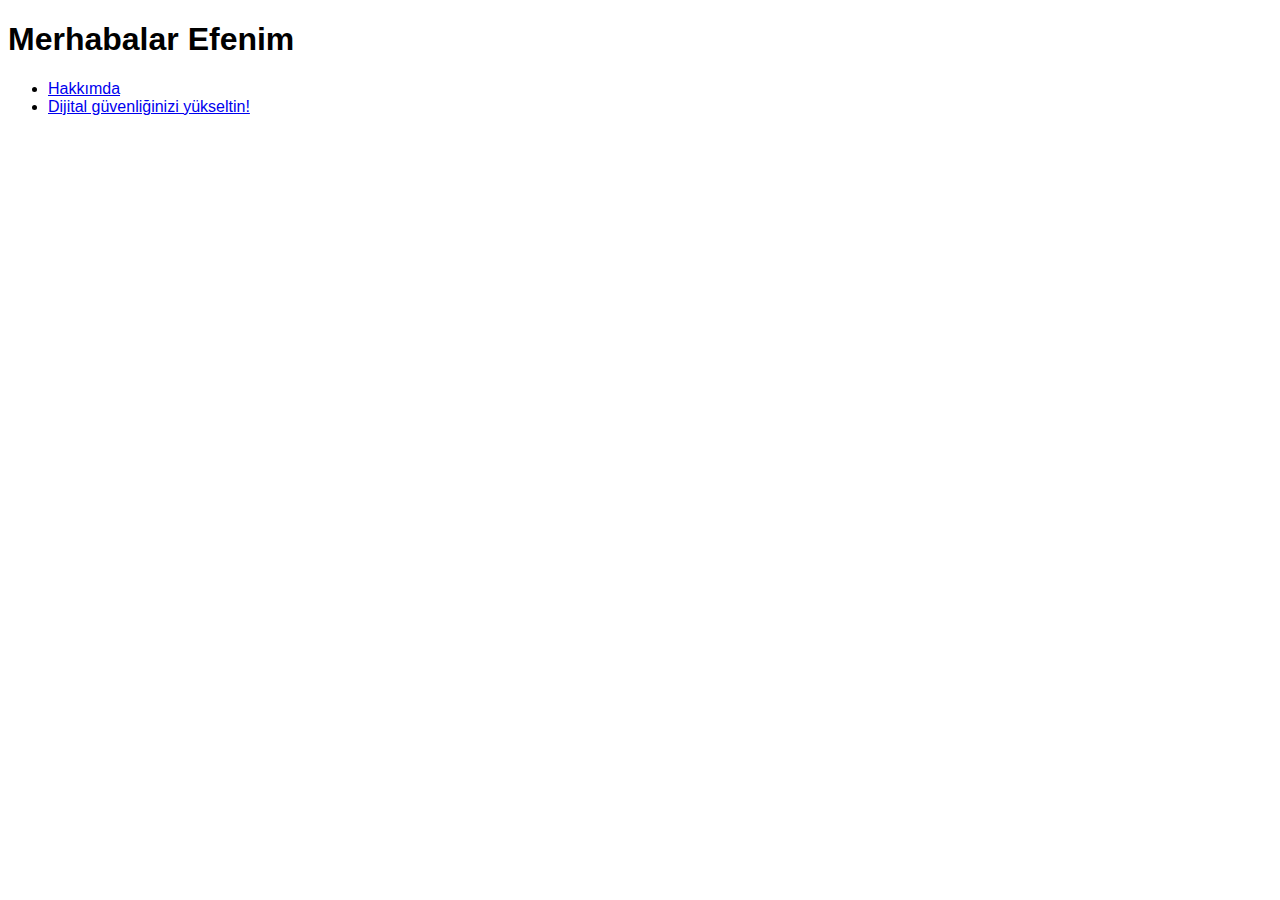
<file: index.html>
<!DOCTYPE html>
<html>
<head>
<title>Merhabalar Efenim</title>
<link type="text/css"rel="stylesheet"href="css/ilk-stil-sayfam.css"/>
</head>
<body>
<h1>Merhabalar Efenim</h1>
<ul>
<li><a href="hakkimda.html">Hakkımda</a></li>
<li><a href="dijitalgüvenlik.html">Dijital güvenliğinizi yükseltin!<a></li>
</ul>
</body>
</html>
</file>
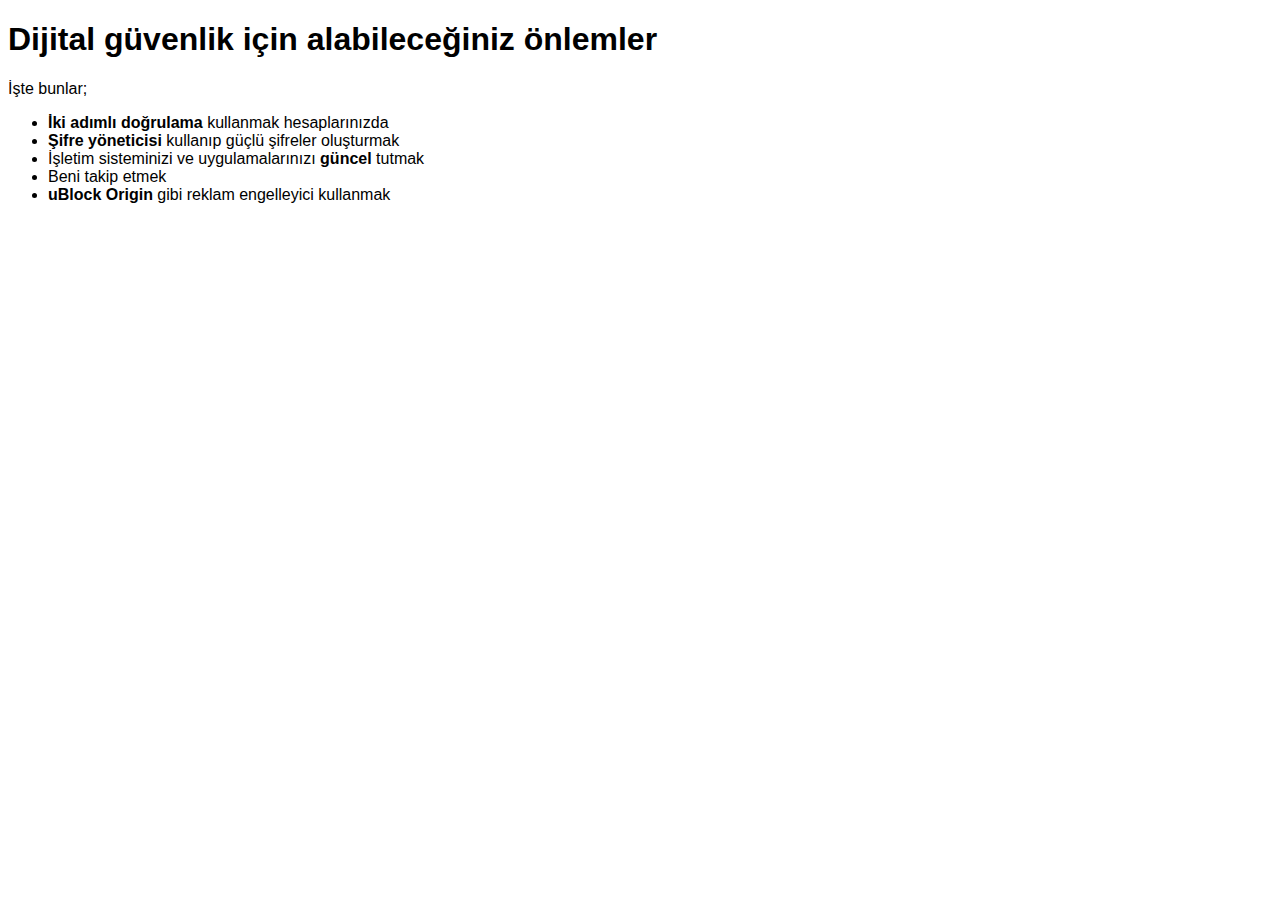
<file: dijitalgüvenlik.html>
<!DOCTYPE html>
<html>
<head>
<title>Dijital güvenlik için alabileceğiniz önlemler</title>
<link type="text/css"rel="stylesheet"href="css/ilk-stil-sayfam.css"/>
</head>
<body>
<h1>Dijital güvenlik için alabileceğiniz önlemler</h1>
<p>İşte bunlar;</p>
<ul>
<li><strong>İki adımlı doğrulama</strong> kullanmak hesaplarınızda</li>
<li><strong>Şifre yöneticisi</strong> kullanıp güçlü şifreler oluşturmak</li>
<li>İşletim sisteminizi ve uygulamalarınızı <strong>güncel</strong> tutmak</li>
<li>Beni takip etmek</li>
<li><strong>uBlock Origin</strong> gibi reklam engelleyici kullanmak</li>
</ul>
</body>
</html>
</file>
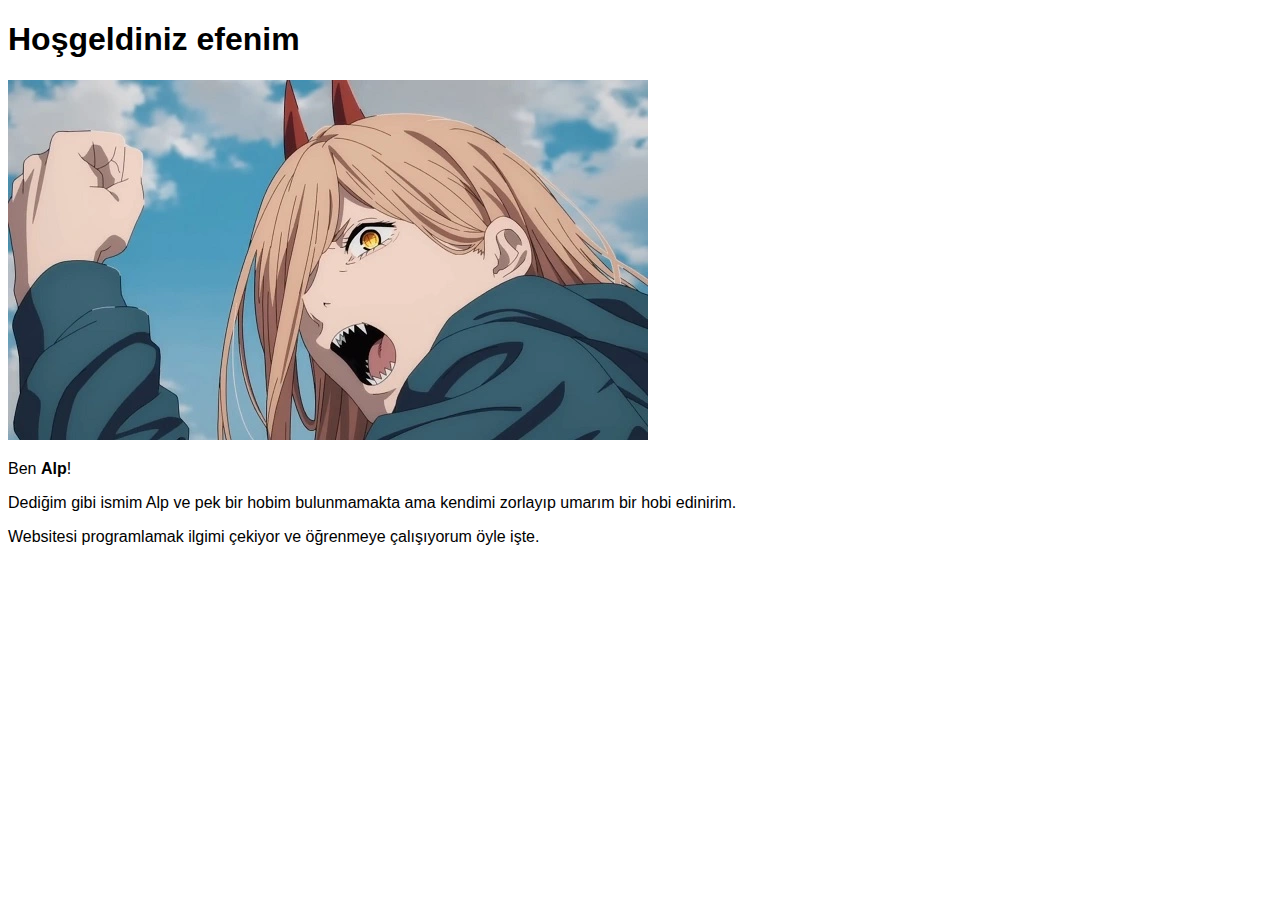
<file: hakkimda.html>
<!DOCTYPE html>
<html>
<head>
<title>Hoşgeldiniz efenim</title>
<link type="text/css"rel="stylesheet"href="css/ilk-stil-sayfam.css"/>
</head>
<body>
<h1>Hoşgeldiniz efenim</h1>
<p><img src="gorseller/power.jpg"alt="amına koyayım hayatım"/></p>
<p>Ben <strong>Alp</strong>!</p>
<p>Dediğim gibi ismim Alp ve pek bir hobim bulunmamakta ama kendimi zorlayıp umarım bir hobi edinirim.</p>
<p>Websitesi programlamak ilgimi çekiyor ve öğrenmeye çalışıyorum öyle işte.
</body>
</html>
</file>
<file: css/ilk-stil-sayfam.css>
body {
font-family: sans-serif;
}
.bulanik {
    filter:blur(20px);
    transition: 1s;
}
.bulanik:hover {
    filter:blur(0px);
    transition: 1s;
}
</file>
